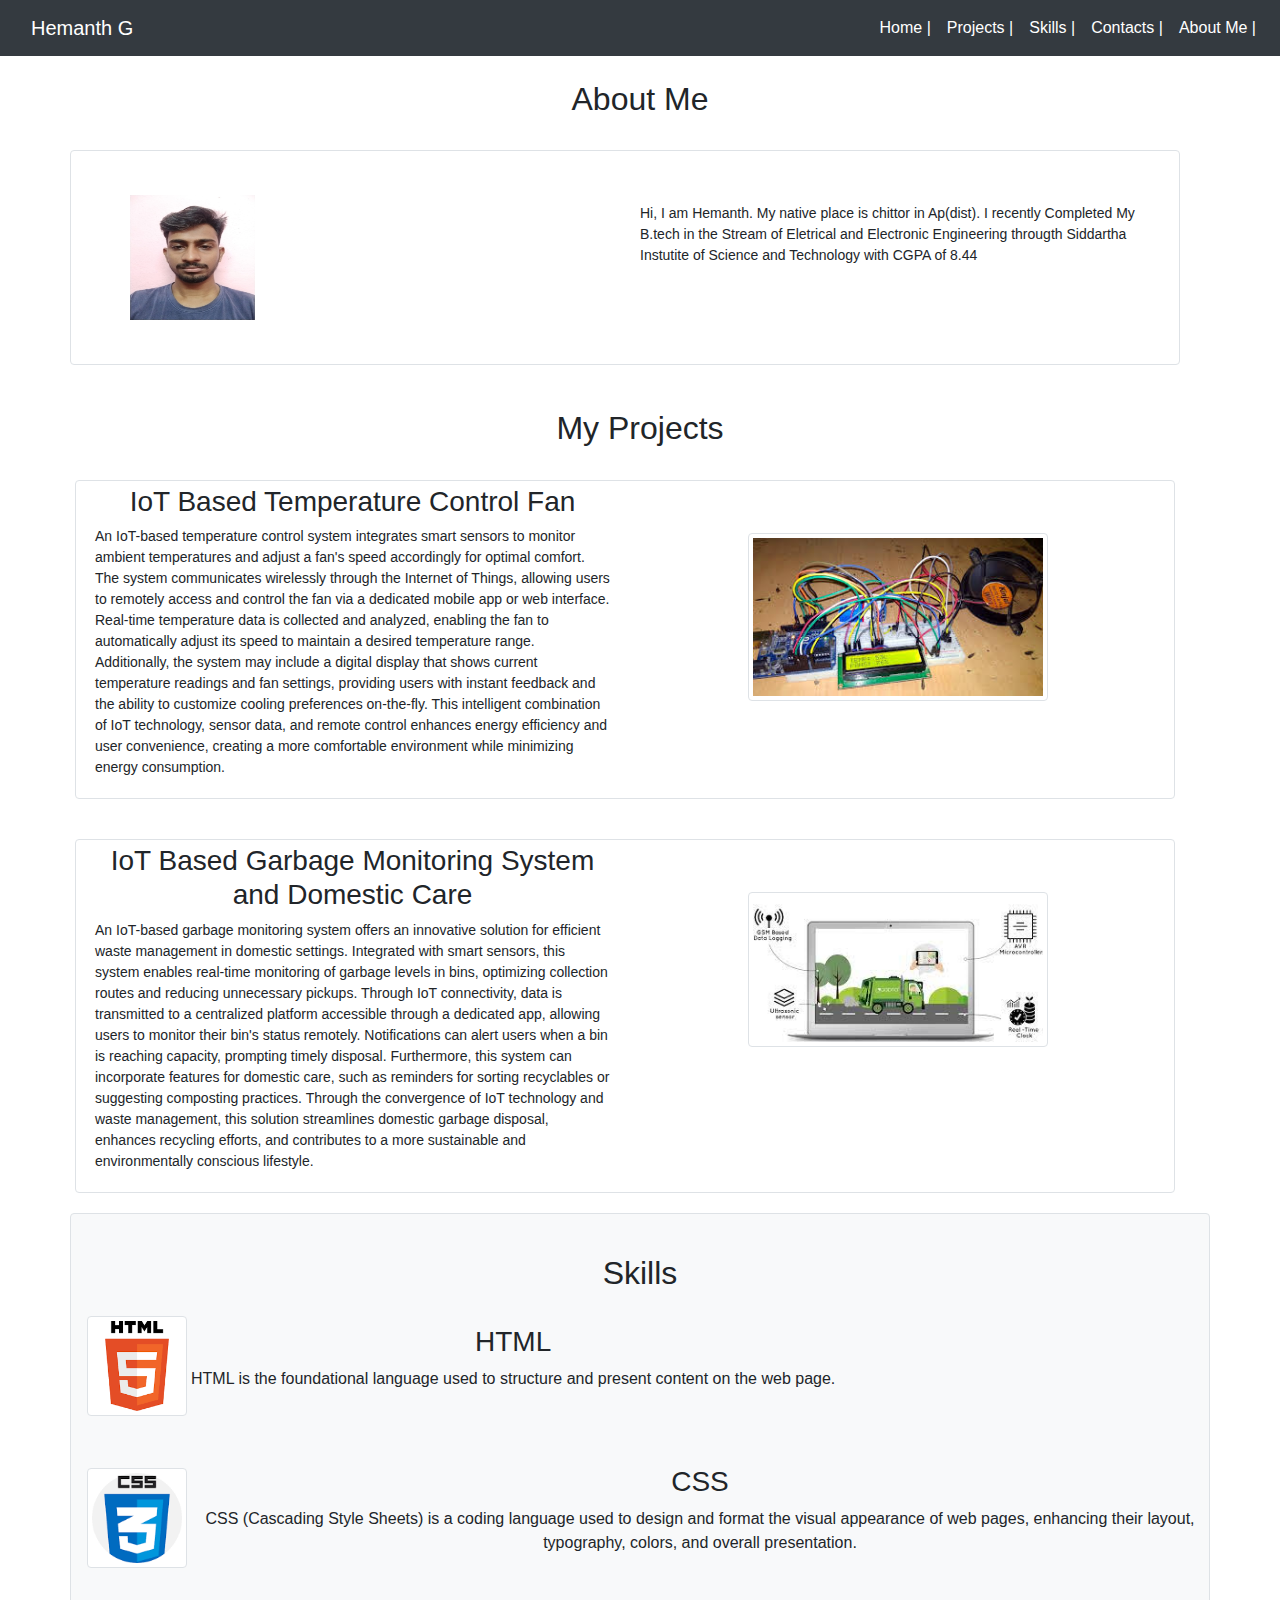
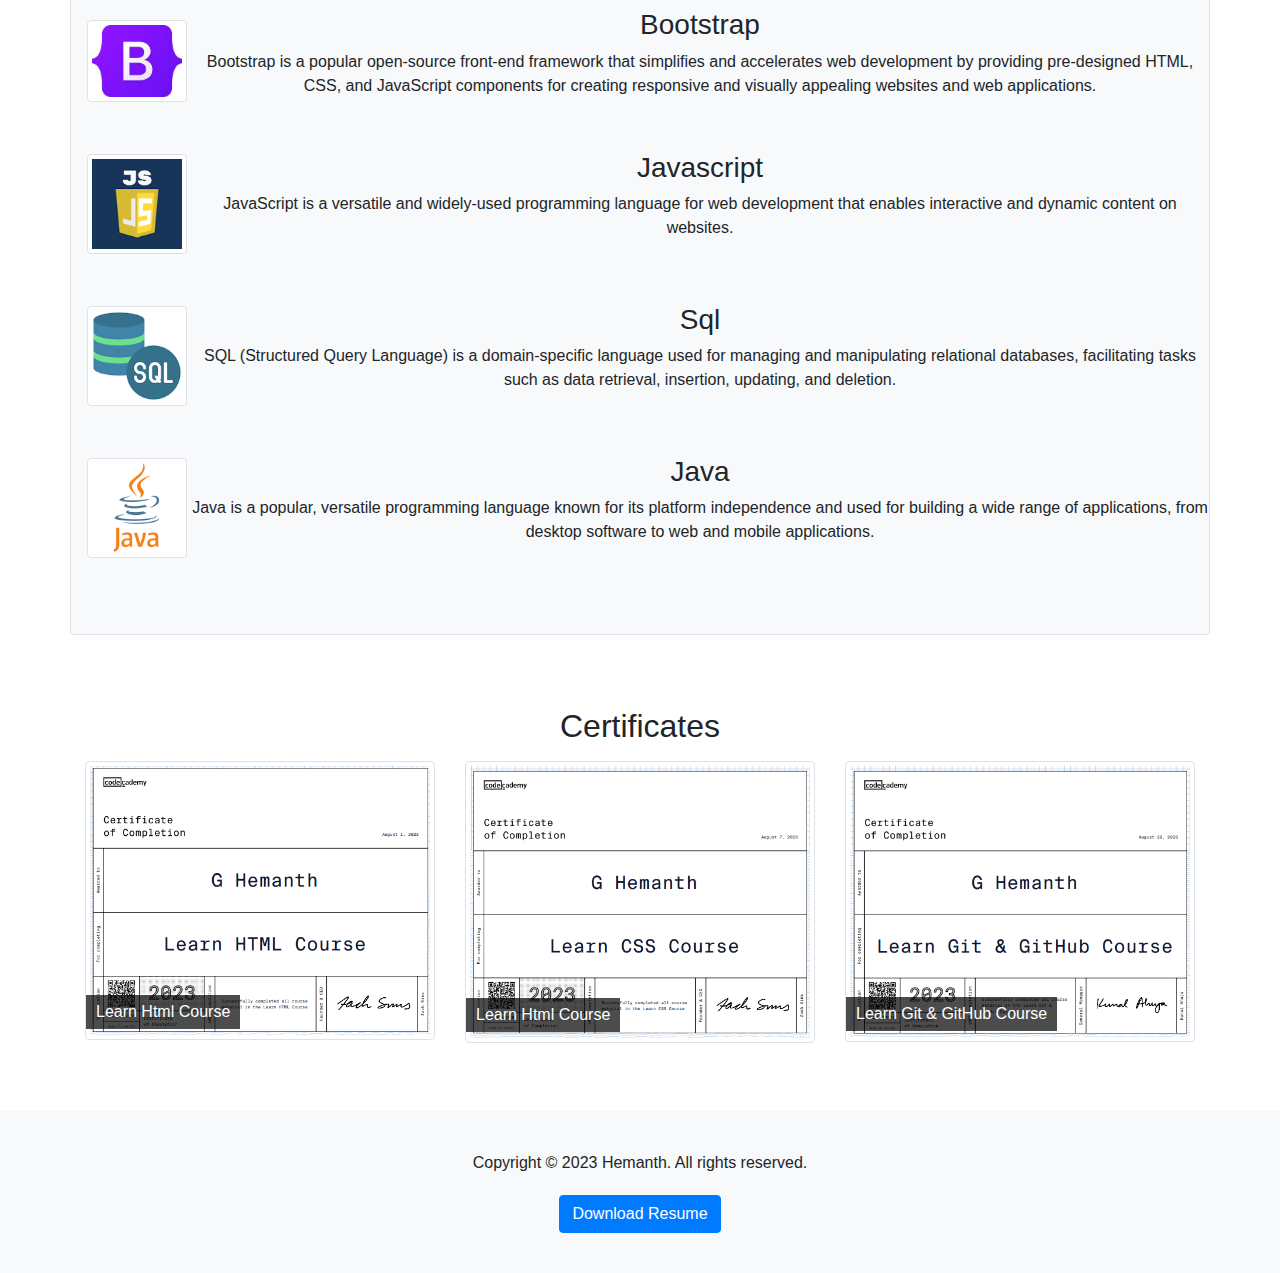
<file: index.html>
<!DOCTYPE html>
<html lang="en">
<head>
  <meta charset="UTF-8">
  <meta name="viewport" content="width=device-width, initial-scale=1.0">
  <link rel="stylesheet" href="https://stackpath.bootstrapcdn.com/bootstrap/4.5.2/css/bootstrap.min.css">
  <link rel="stylesheet" href="styles.css">
  </style>
  <title>portfiole project</title>
</head>
<body>
    <!--navigation bar-->
  <nav class="navbar navbar-expand-md navbar-dark bg-dark">
    <a class="navbar-brand" href="#">Hemanth G</a>
    <button class="navbar-toggler" type="button" data-toggle="collapse" data-target="#navbarNav" aria-controls="navbarNav" aria-expanded="false" aria-label="Toggle navigation">
      <span class="navbar-toggler-icon"></span>
    </button>
    <div class="collapse navbar-collapse" id="navbarNav">
      <ul class="navbar-nav ml-auto">
        <li class="nav-item active">
          <a class="nav-link active" href="index.html" target="_self">Home |</a>
        </li>
        <li class="nav-item">
          <a class="nav-link active" href="#">Projects |</a>
        </li>
        <li class="nav-item">
          <a class="nav-link active" href="#">Skills |</a>
        </li>
        <li class="nav-item">
          <a class="nav-link active" href="contacts.html" target="_self">Contacts |</a>
        </li>
        <li class="nav-item">
          <a class="nav-link active" href="#" target="_self">About Me |</a>
        </li>
      </ul>
    </div>
  </nav><br>
<!--About Me section-->
<div class="container" id="Aboutme">
    <h2 class="text-center">About Me</h2><br>
    <div class="row img-thumbnail">
      <div class="col-md-6">
        <div class="right-content">
          <img src="na photo.jpg" alt="Profile Image">
        </div>
      </div>
        <div class="col-md-6">
        <div class="left-content mt-5">
          <p> <span>Hi,</span> I am Hemanth. My native place is chittor in Ap(dist). I recently Completed My B.tech in the Stream of Eletrical and Electronic Engineering througth Siddartha Instutite of Science and Technology with CGPA of 8.44  </p>
        </div>
      </div>
    </div>
  </div><br>
<!--projects-->
  <div class="container content-section">
    <h2 class="text-center"> My Projects</h2><br>
    <div class="row  img-thumbnail">
      <div class="col-md-6">
        <h3 class="text-center">IoT Based Temperature Control Fan</h3>
        <p>An IoT-based temperature control system integrates smart sensors to monitor ambient temperatures and adjust a fan's speed accordingly for optimal comfort. The system communicates wirelessly through the Internet of Things, allowing users to remotely access and control the fan via a dedicated mobile app or web interface. Real-time temperature data is collected and analyzed, enabling the fan to automatically adjust its speed to maintain a desired temperature range. Additionally, the system may include a digital display that shows current temperature readings and fan settings, providing users with instant feedback and the ability to customize cooling preferences on-the-fly. This intelligent combination of IoT technology, sensor data, and remote control enhances energy efficiency and user convenience, creating a more comfortable environment while minimizing energy consumption.</p>
      </div>
      <div class="col-md-6">
        <img src="images fan.jpeg" class="img-thumbnail mt-5" alt="Project Image">
      </div>
    </div>
  </div>
  <div class="container content-section">
    <div class="row  img-thumbnail">
      <div class="col-md-6">
        <h3 class="text-center">IoT Based Garbage Monitoring System and Domestic Care</h3>
        <p>An IoT-based garbage monitoring system offers an innovative solution for efficient waste management in domestic settings. Integrated with smart sensors, this system enables real-time monitoring of garbage levels in bins, optimizing collection routes and reducing unnecessary pickups. Through IoT connectivity, data is transmitted to a centralized platform accessible through a dedicated app, allowing users to monitor their bin's status remotely. Notifications can alert users when a bin is reaching capacity, prompting timely disposal. Furthermore, this system can incorporate features for domestic care, such as reminders for sorting recyclables or suggesting composting practices. Through the convergence of IoT technology and waste management, this solution streamlines domestic garbage disposal, enhances recycling efforts, and contributes to a more sustainable and environmentally conscious lifestyle.</p>
      </div>
      <div class="col-md-6">
        <img src="images gm.jpeg" class="img-thumbnail mt-5" alt="Project Image">
      </div>
    </div>
  </div>
  <!-- skills-->
  <div class="container skills-section img-flud img-thumbnail">
    <h2 class="text-center">Skills</h2>
    <ul class="skills-list">
      <li>
        <div class="skill-image">
          <img src="s1.png" class="img-thumbnail m-3" alt="Skill Image 1">
        </div>
        <div class="skill-text text-center mr-20">
          <h3>HTML</h3>
          <p>HTML is the foundational language used to structure and present content on the web page.</p>
        </div>
      </li>
      <li>
        <div class="skill-image">
          <img src="s3.png" class="img-thumbnail m-3" alt="Skill Image 2">
        </div>
        <div class="skill-text text-center">
          <h3>CSS</h3>
          <p>CSS (Cascading Style Sheets) is a coding language used to design and format the visual appearance of web pages, enhancing their layout, typography, colors, and overall presentation.</p>
        </div>
      </li>
      <li>
        <div class="skill-image">
          <img src="s4.jpeg" class="img-thumbnail m-3" alt="Skill Image 2">
        </div>
        <div class="skill-text text-center">
          <h3>Bootstrap</h3>
          <p>Bootstrap is a popular open-source front-end framework that simplifies and accelerates web development by providing pre-designed HTML, CSS, and JavaScript components for creating responsive and visually appealing websites and web applications.</p>
        </div>
      </li>
      <li>
        <div class="skill-image ">
          <img src="s5.png" class="img-thumbnail m-3" alt="Skill Image 2">
        </div>
        <div class="skill-text text-center">
          <h3>Javascript</h3>
          <p>JavaScript is a versatile and widely-used programming language for web development that enables interactive and dynamic content on websites.</p>
        </div>
      </li>
      <li>
        <div class="skill-image ">
          <img src="s6.png" class="img-thumbnail m-3" alt="Skill Image 2">
        </div>
        <div class="skill-text text-center">
          <h3>Sql</h3>
          <p>SQL (Structured Query Language) is a domain-specific language used for managing and manipulating relational databases, facilitating tasks such as data retrieval, insertion, updating, and deletion.</p>
        </div>
      </li>
      <li>
        <div class="skill-image">
          <img src="s7.png"  class="img-thumbnail m-3" alt="Skill Image 2">
        </div>
        <div class="skill-text text-center">
          <h3>Java</h3>
          <p>Java is a popular, versatile programming language known for its platform independence and used for building a wide range of applications, from desktop software to web and mobile applications.</p>
        </div>
      </li>
    </ul>
  </div><br>
<!--certificates-->
<div class="container mt-5">
  <h2 class="text-center">Certificates</h2>
  <div class="row mt-3">
    <div class="col-md-4">
      <div class="certificate img-flud img-thumbnail">
        <img src="c1.png" alt="Certificate 1">
        <div class="certificate-title">Learn Html Course</div>
      </div>
    </div>
    <div class="col-md-4">
      <div class="certificate img-flud img-thumbnail">
        <img src="c2.png" alt="Certificate 2">
        <div class="certificate-title">Learn Html Course</div>
      </div>
    </div>
    <div class="col-md-4">
      <div class="certificate img-flud img-thumbnail">
        <img src="c3.png" alt="Certificate 3">
        <div class="certificate-title">Learn Git & GitHub Course</div>
      </div>
    </div>
  </div>
</div>   
<br><br>
<!--footer-->
<footer class="footer">
    <div class="container">
      <p class="footer-text">Copyright © 2023 Hemanth. All rights reserved.</p>
      <a href="your-file-url.pdf" class="btn btn-primary download-button">Download Resume</a>
    </div>
</footer>
  <script src="https://code.jquery.com/jquery-3.5.1.slim.min.js"></script>
  <script src="https://cdn.jsdelivr.net/npm/@popperjs/core@2.9.3/dist/umd/popper.min.js"></script>
  <script src="https://stackpath.bootstrapcdn.com/bootstrap/4.5.2/js/bootstrap.min.js"></script>
</body>
</html>
</file>
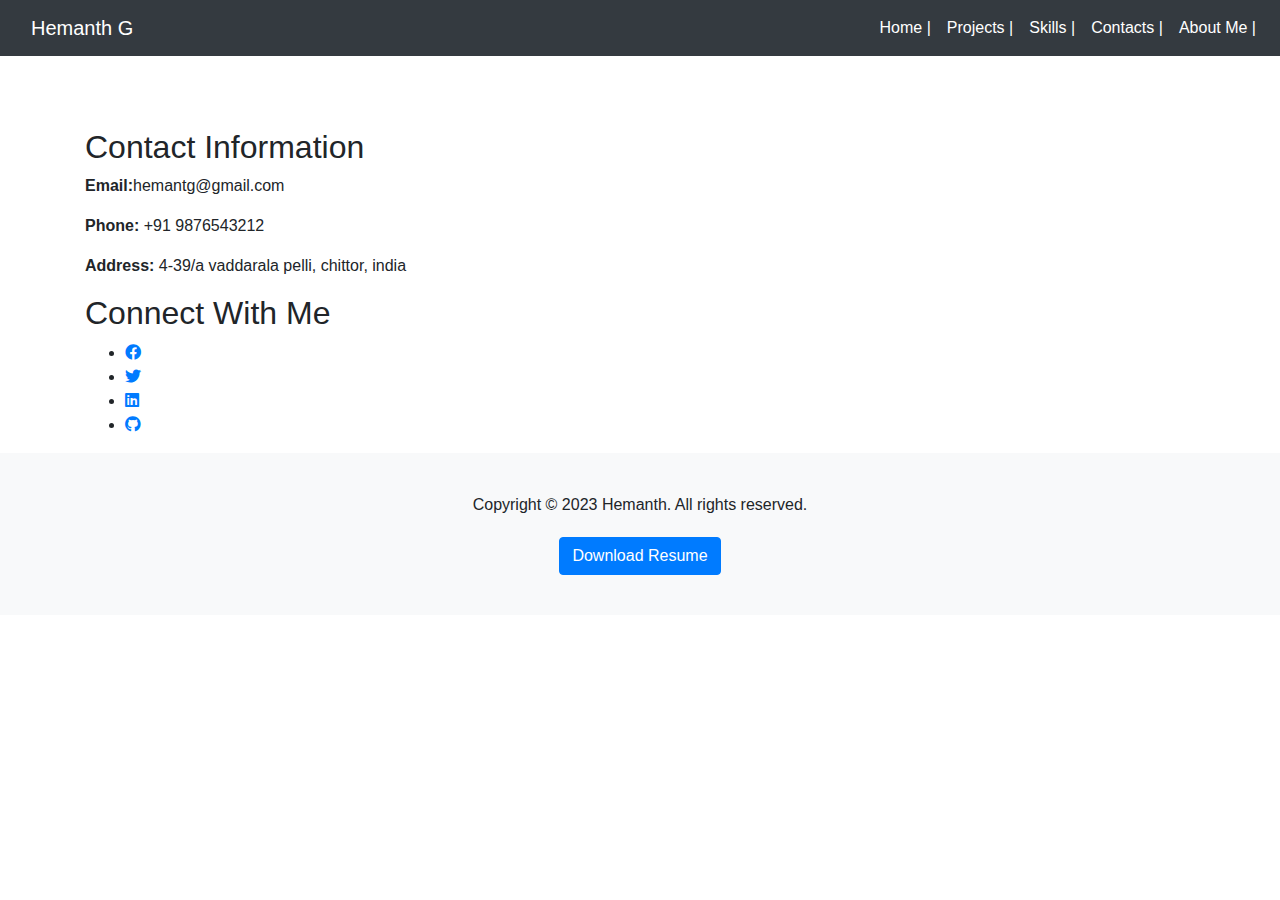
<file: contacts.html>
<!DOCTYPE html>
<html lang="en">
<head>
  <!-- Your head content here -->
  <link rel="stylesheet" href="https://stackpath.bootstrapcdn.com/bootstrap/4.5.2/css/bootstrap.min.css">
  <link rel="stylesheet" href="https://cdnjs.cloudflare.com/ajax/libs/font-awesome/5.15.1/css/all.min.css">
  <link rel="stylesheet" href="styles.css">
  <title>Contact Me</title>
</head>
<body>
  <!-- Navigation bar -->
  <nav class="navbar navbar-expand-md navbar-dark bg-dark">
    <a class="navbar-brand" href="#">Hemanth G</a>
    <button class="navbar-toggler" type="button" data-toggle="collapse" data-target="#navbarNav" aria-controls="navbarNav" aria-expanded="false" aria-label="Toggle navigation">
      <span class="navbar-toggler-icon"></span>
    </button>
    <div class="collapse navbar-collapse" id="navbarNav">
      <ul class="navbar-nav ml-auto">
        <li class="nav-item active">
          <a class="nav-link active" href="index.html" target="_self">Home |</a>
        </li>
        <li class="nav-item">
          <a class="nav-link active" href="#">Projects |</a>
        </li>
        <li class="nav-item">
          <a class="nav-link active" href="#">Skills |</a>
        </li>
        <li class="nav-item">
          <a class="nav-link active" href="contacts.html" target="_self">Contacts |</a>
        </li>
        <li class="nav-item">
          <a class="nav-link active" href="#" target="_self">About Me |</a>
        </li>
      </ul>
    </div>
  </nav><br>
  <!-- Contact content -->
  <div class="container mt-5">
    <div class="row  ">
      <div class="col-md-6">
        <h2>Contact Information</h2>
        <p><strong>Email:</strong>hemantg@gmail.com</p>
        <p><strong>Phone:</strong> +91 9876543212</p>
        <p><strong>Address:</strong> 4-39/a vaddarala pelli, chittor, india</p>
        <h2>Connect With Me</h2>
        <ul class="social-icons">
          <li><a href="#"><i class="fab fa-facebook"></i></a></li>
          <li><a href="#"><i class="fab fa-twitter"></i></a></li>
          <li><a href="#"><i class="fab fa-linkedin"></i></a></li>
          <li><a href="#"><i class="fab fa-github"></i></a></li>
        </ul>
      </div>
    </div>
  </div>

  <!-- Footer -->
  <footer class="footer">
    <div class="container">
      <p class="footer-text">Copyright © 2023 Hemanth. All rights reserved.</p>
      <a href="your-file-url.pdf" class="btn btn-primary download-button">Download Resume</a>
    </div>
  </footer>

  <!-- Scripts -->
  <script src="https://code.jquery.com/jquery-3.5.1.slim.min.js"></script>
  <script src="https://cdn.jsdelivr.net/npm/@popperjs/core@2.9.3/dist/umd/popper.min.js"></script>
  <script src="https://stackpath.bootstrapcdn.com/bootstrap/4.5.2/js/bootstrap.min.js"></script>
</body>
</html>
</file>
<file: styles.css>
.navbar-brand {
      margin-right: 40px;
      margin-left: 15px;
    }


    .right-content {
        display: flex;
        align-items: center;
        padding: 40px;
      }
      .right-content img {
        width: 125px;
        height: 125px;
        margin-right: 10px;
       
      }
      .left-content p {
        margin: 0;
        font-size: 14px;
        font-family: 'Lucida Sans', 'Lucida Sans Regular', 'Lucida Grande', 'Lucida Sans Unicode', Geneva, Verdana, sans-serif;
      }
      /*!--projects--*/
      .content-section {
        padding: 20px;
      }
      .content-section img {
        width: 100%;
        max-width: 300px;
        display: block;
        margin: 0 auto;
      }
      .content-section p {
        font-size: 14px;
      }
      /*---skills--*/
      .skills-section {
        background-color: #f8f9fa;
        padding: 40px 0;
      }
      .skills-list {
        list-style: none;
        padding: 0;
      }
      .skills-list li {
        display: flex;
        align-items: center;
        margin-bottom: 20px;
      }
      .skill-image {
        max-width: 100px;
        margin-right: 20px;
      }
      .skill-text {
        font-size: 16px;
      }
      /*----certification--*/
      .certificate {
        position: relative;
        margin-bottom: 20px;
      }
  
      .certificate img {
        width: 100%;
        height: auto;
      }
  
      .certificate-title {
        position: absolute;
        bottom: 10px;
        left: 0;
        background-color: rgba(0, 0, 0, 0.7);
        color: white;
        padding: 5px 10px;
        font-size: 16px;
      }


















      /*---footer--*/
      .footer {
        background-color: #f8f9fa;
        padding: 40px 0;
        text-align: center;
      }
      .footer-text {
        margin: 0;
      }
      .download-button {
        margin-top: 20px;
      }
</file>
